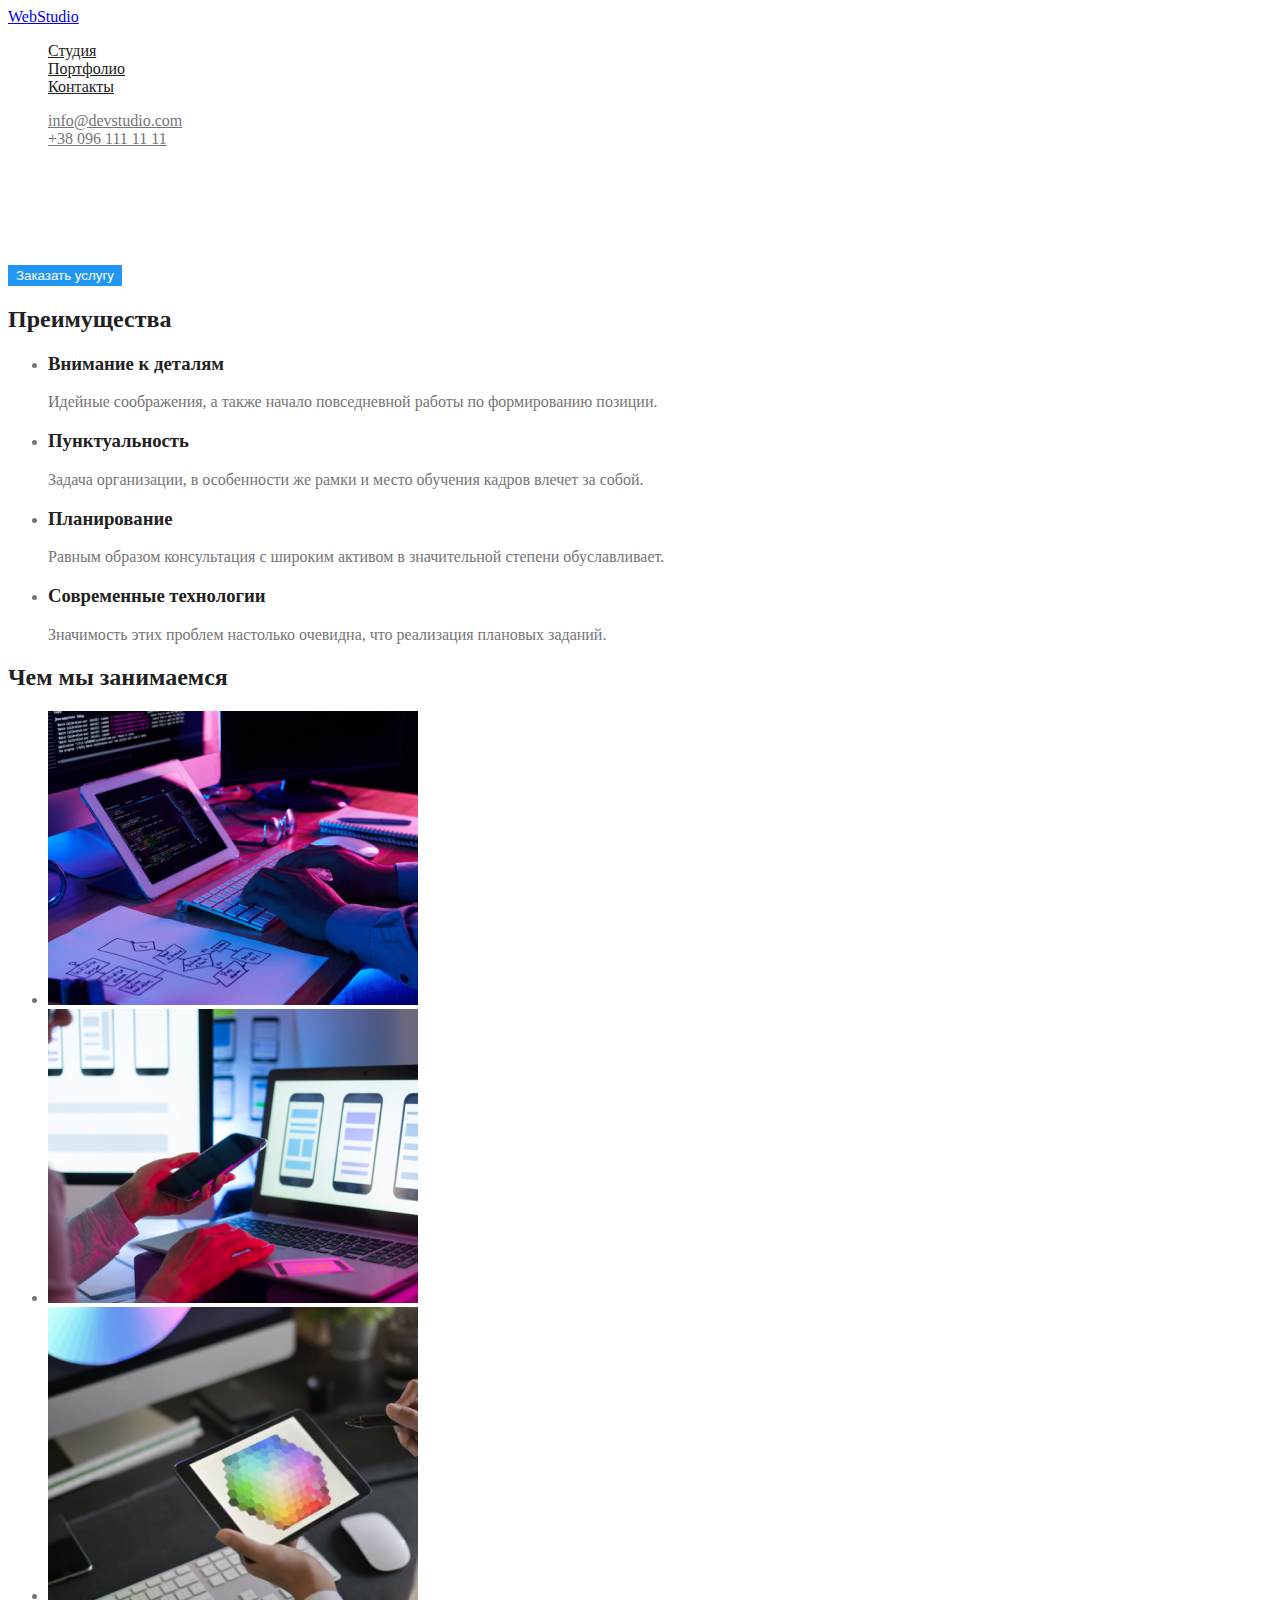
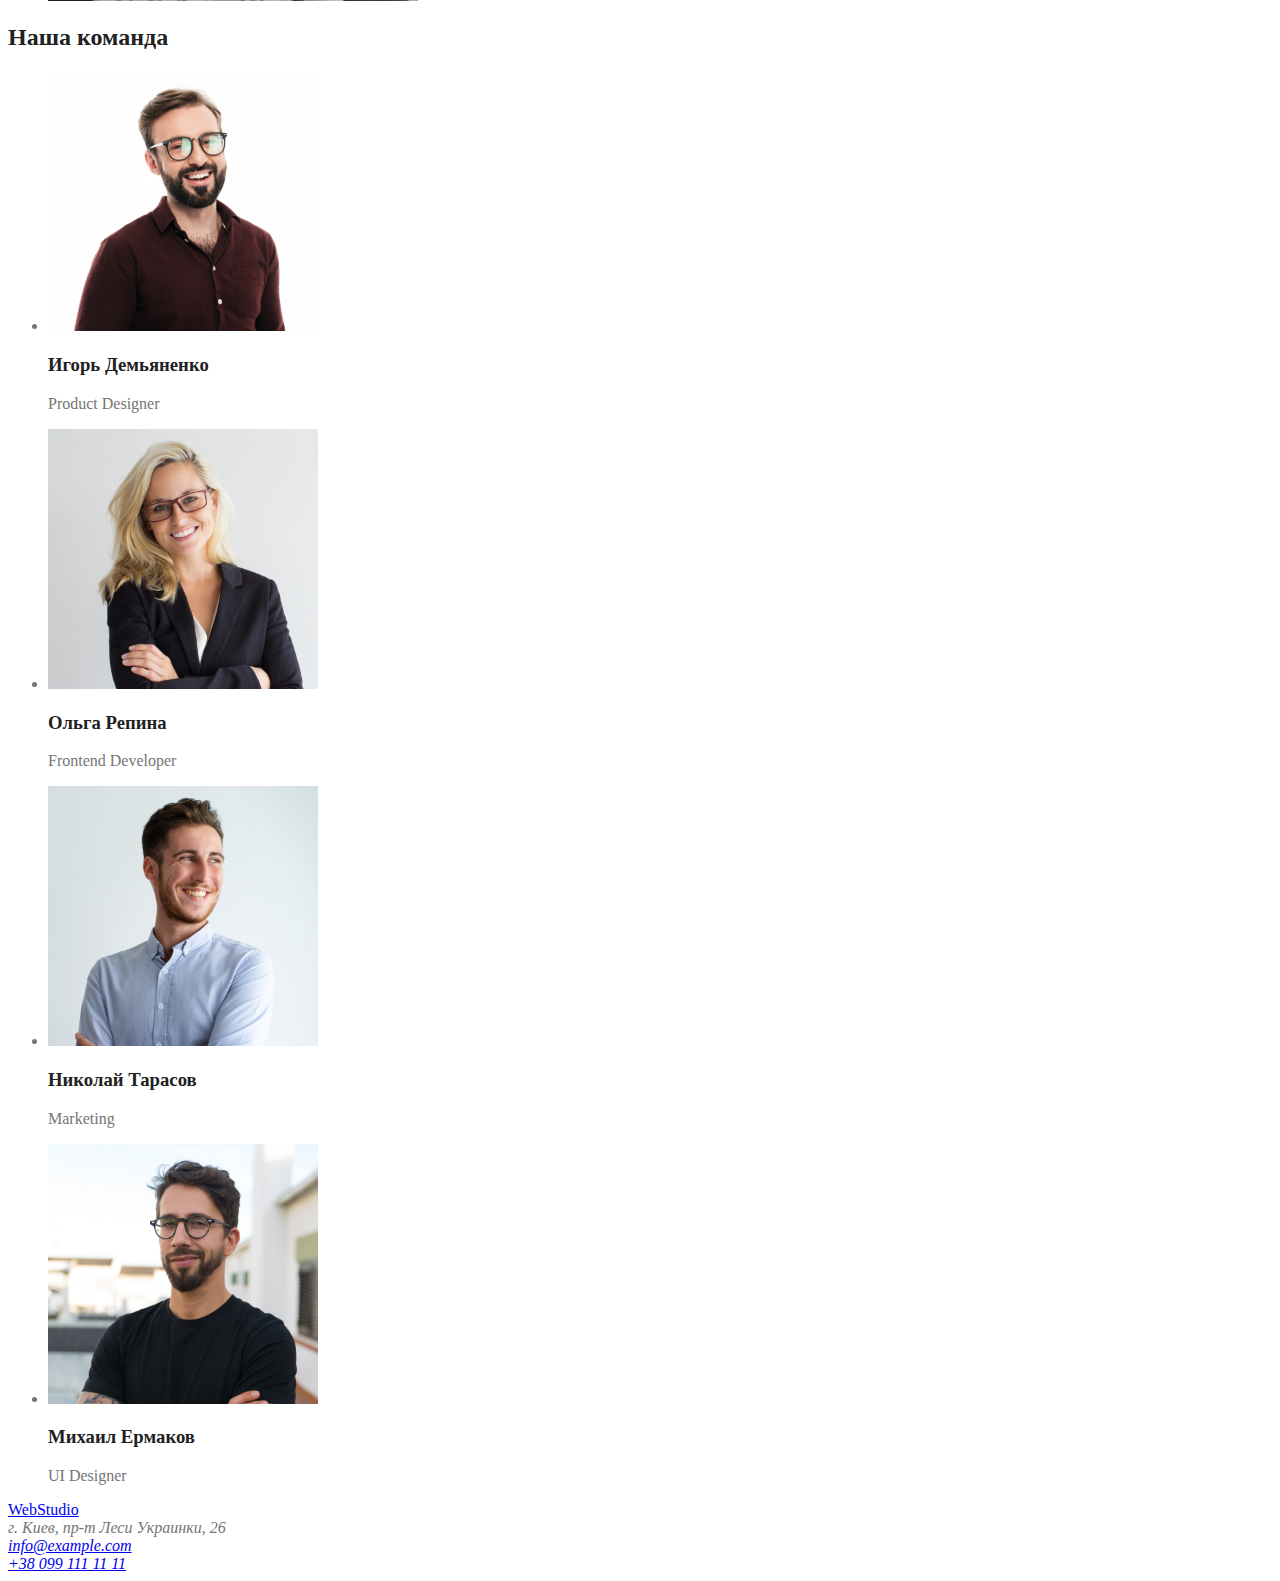
<file: index.html>
<!DOCTYPE html>
<html lang="ru">
  <head>
    <meta charset="UTF-8" />
    <meta name="viewport" content="width=device-width, initial-scale=1.0" />
    <title>Студия</title>
    <link rel="stylesheet" href="./css/styles.css" />
  </head>

  <body class="page">
    <!--Шапка сайта-->
    <header>
      <nav>
        <a href="./studio.html">WebStudio</a>
        <ul class="site-nav list">
          <li><a href="./index.html" class="link">Студия</a></li>
          <li><a href="./portfolio.html" class="link">Портфолио</a></li>
          <li><a href="#contacts" class="link">Контакты</a></li>
        </ul>
      </nav>
      <ul class="site-contacts list">
        <li>
          <a href="mailto:info@devstudio.com" class="link"
            >info@devstudio.com</a
          >
        </li>
        <li><a href="tel:+380961111111" class="link">+38 096 111 11 11</a></li>
      </ul>
    </header>
    <!--Герой-->
    <section class="hero">
      <h1 class="hero-title">
        Эффективные решения <br />
        для вашего бизнеса
      </h1>
      <button type="button" class="button">Заказать услугу</button>
    </section>
    <!--Преимущества-->
    <section class="section">
      <h2 class="section-title">Преимущества</h2>
      <ul class="features">
        <li>
          <h3 class="title">Внимание к деталям</h3>
          <p>
            Идейные соображения, а также начало повседневной работы по
            формированию позиции.
          </p>
        </li>
        <li>
          <h3 class="title">Пунктуальность</h3>
          <p>
            Задача организации, в особенности же рамки и место обучения кадров
            влечет за собой.
          </p>
        </li>
        <li>
          <h3 class="title">Планирование</h3>
          <p>
            Равным образом консультация с широким активом в значительной степени
            обуславливает.
          </p>
        </li>
        <li>
          <h3 class="title">Современные технологии</h3>
          <p>
            Значимость этих проблем настолько очевидна, что реализация плановых
            заданий.
          </p>
        </li>
      </ul>
    </section>
    <!--Чем мы занимаемся-->
    <section class="section">
      <h2 class="section-title">Чем мы занимаемся</h2>
      <ul>
        <li>
          <img
            src="images/box.png"
            width="370"
            height="294"
            alt="Руки набирают код програмирования на клавиатуре"
          />
        </li>
        <li>
          <img
            src="images/boxa.png"
            width="370"
            height="294"
            alt="Девушка держит телефон"
          />
        </li>
        <li>
          <img
            src="images/boxb.png"
            width="370"
            height="294"
            alt="Работа с картинкой на планшете"
          />
        </li>
      </ul>
    </section>
    <!--Наша команда-->
    <section class="section">
      <h2 class="section-title">Наша команда</h2>
      <ul class="personal-name">
        <li>
          <img
            src="images/imgd.png"
            width="270"
            height="260"
            alt="Селфи мудчины в красной рубашке"
          />
          <h3 class="title">Игорь Демьяненко</h3>
          <p>Product Designer</p>
        </li>
        <li>
          <img
            src="images/imga.png"
            width="270"
            height="260"
            alt="Селфи девушки блондинки в очках"
          />
          <h3 class="title">Ольга Репина</h3>
          <p>Frontend Developer</p>
        </li>
        <li>
          <img
            src="images/imgb.png"
            width="270"
            height="260"
            alt="Селфи мужчины в белой рубашке"
          />
          <h3 class="title">Николай Тарасов</h3>
          <p>Marketing</p>
        </li>
        <li>
          <img
            src="images/imgc.png"
            width="270"
            height="260"
            alt="Селфи мужчины в очках и черной футболке"
          />
          <h3 class="title">Михаил Ермаков</h3>
          <p>UI Designer</p>
        </li>
      </ul>
    </section>
    <!--Подвал сайта-->
    <footer>
      <a href="./index.html">WebStudio</a>
      <!--Контактные данные-->
      <address id="contacts">г. Киев, пр-т Леси Украинки, 26</address>
      <address><a href="mailto:info@example.com">info@example.com</a></address>
      <address><a href="tel:+380991111111">+38 099 111 11 11</a></address>
    </footer>
  </body>
</html>
</file>
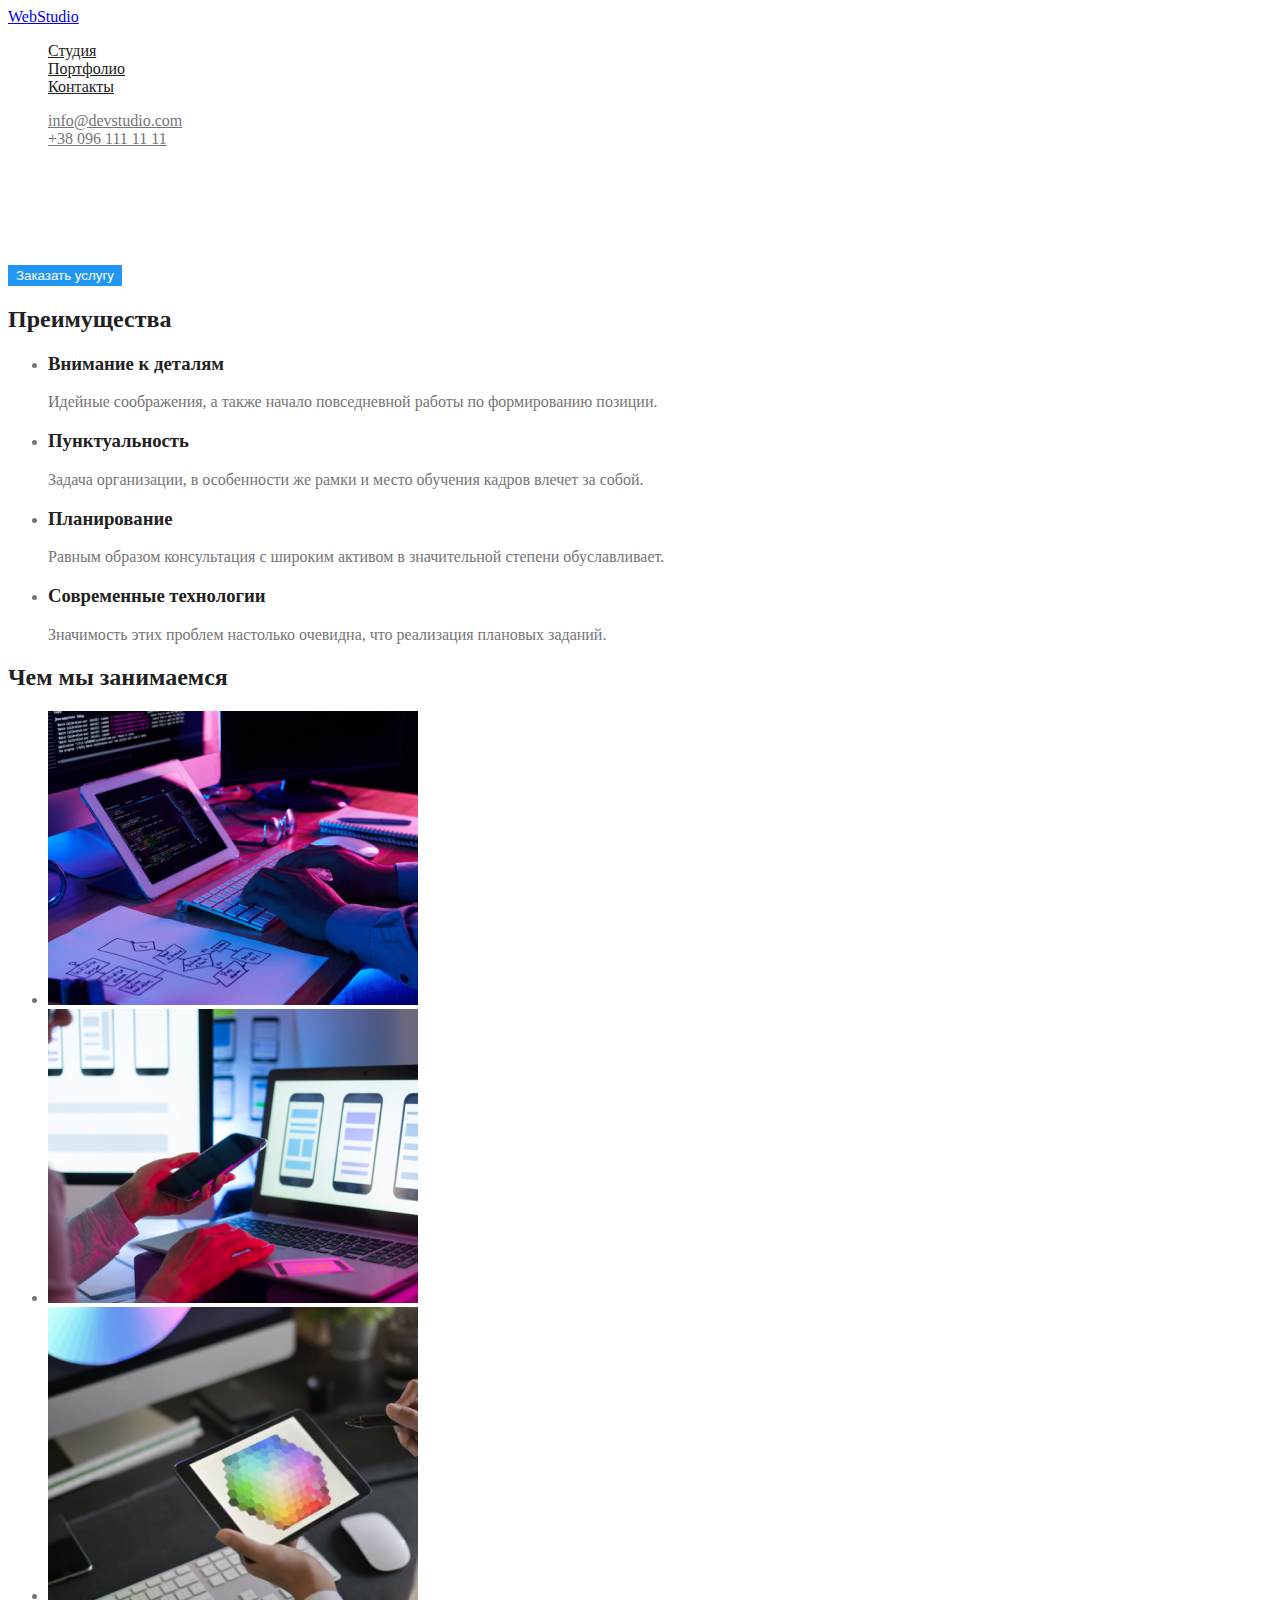
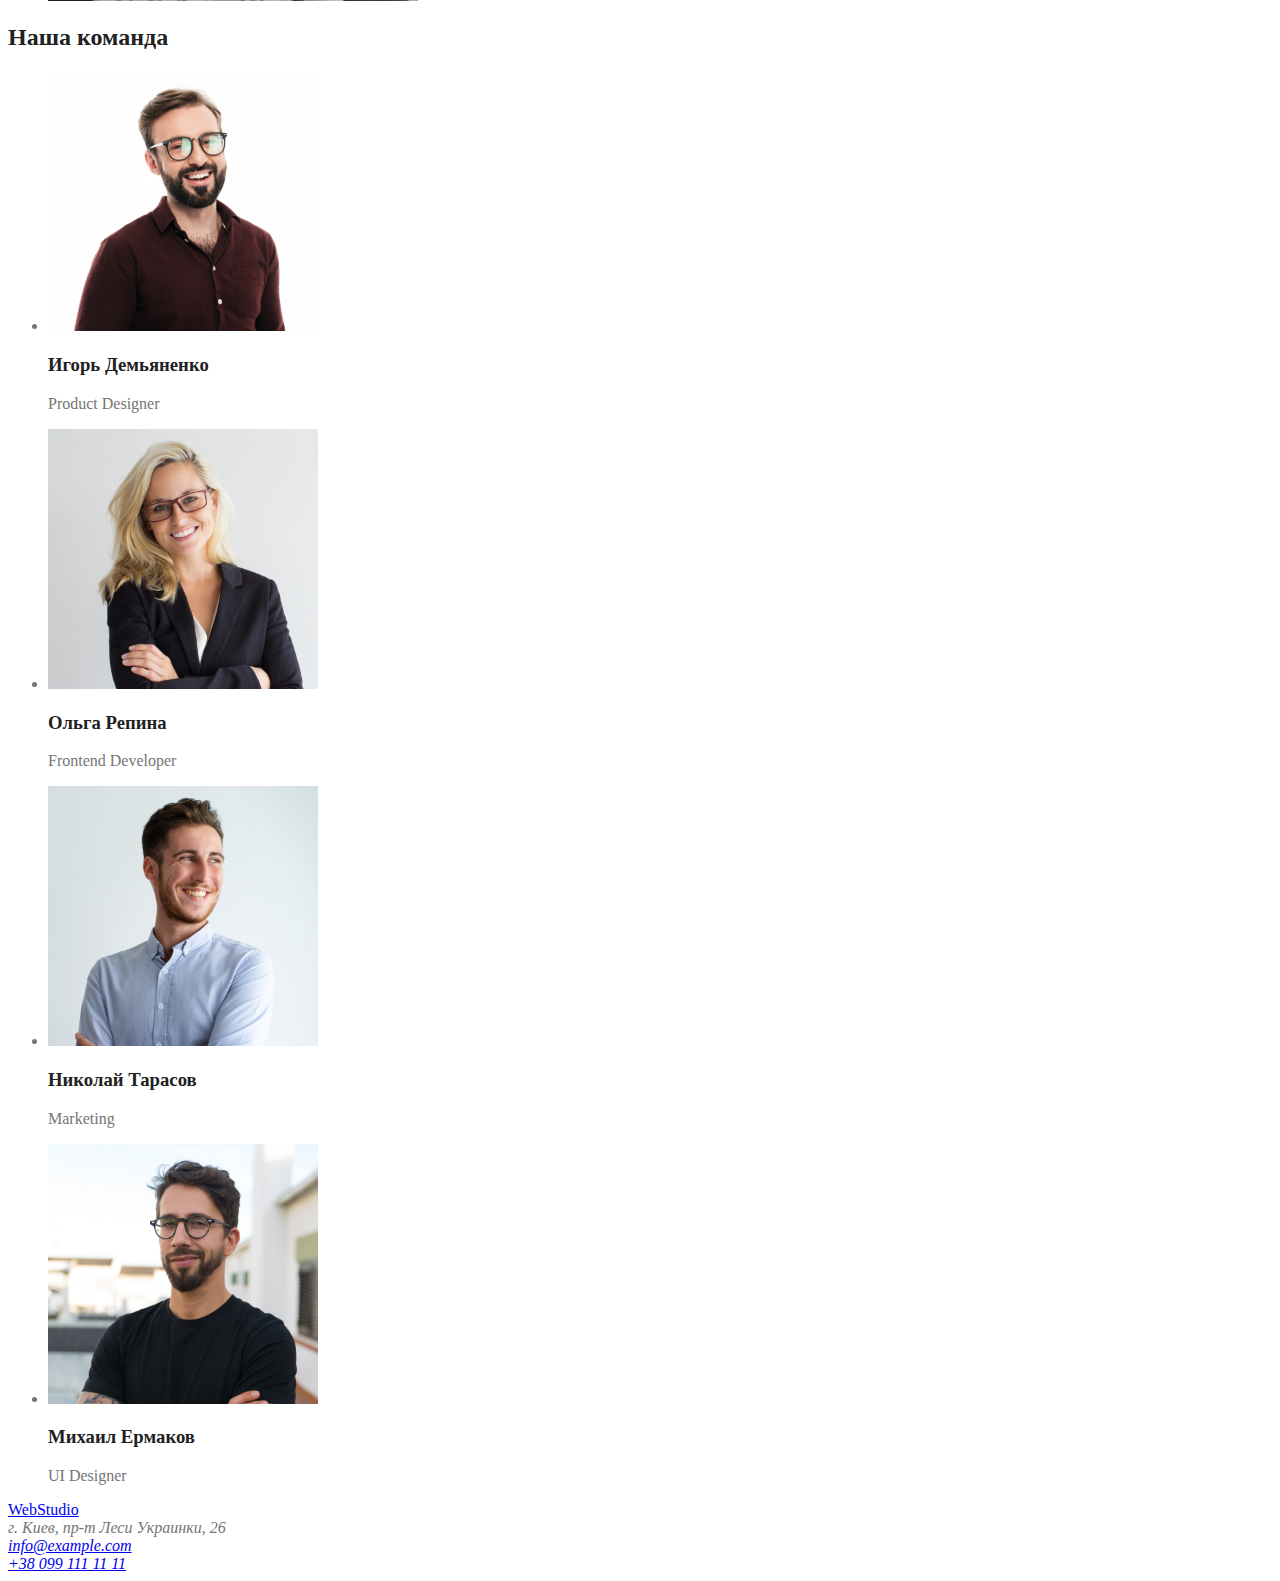
<file: studio.html>
<!DOCTYPE html>
<html lang="ru">
  <head>
    <meta charset="UTF-8" />
    <meta name="viewport" content="width=device-width, initial-scale=1.0" />
    <title>Студия</title>
    <link rel="stylesheet" href="./css/styles.css" />
  </head>

  <body class="page">
    <!--Шапка сайта-->
    <header>
      <nav>
        <a href="./studio.html">WebStudio</a>
        <ul class="site-nav list">
          <li><a href="./studio.html" class="link">Студия</a></li>
          <li><a href="./portfolio.html" class="link">Портфолио</a></li>
          <li><a href="#contacts" class="link">Контакты</a></li>
        </ul>
      </nav>
      <ul class="site-contacts list">
        <li>
          <a href="mailto:info@devstudio.com" class="link"
            >info@devstudio.com</a
          >
        </li>
        <li><a href="tel:+380961111111" class="link">+38 096 111 11 11</a></li>
      </ul>
    </header>
    <!--Герой-->
    <section class="hero">
      <h1 class="hero-title">
        Эффективные решения <br />
        для вашего бизнеса
      </h1>
      <button type="button" class="button">Заказать услугу</button>
    </section>
    <!--Преимущества-->
    <section class="section">
      <h2 class="section-title">Преимущества</h2>
      <ul class="features">
        <li>
          <h3 class="title">Внимание к деталям</h3>
          <p>
            Идейные соображения, а также начало повседневной работы по
            формированию позиции.
          </p>
        </li>
        <li>
          <h3 class="title">Пунктуальность</h3>
          <p>
            Задача организации, в особенности же рамки и место обучения кадров
            влечет за собой.
          </p>
        </li>
        <li>
          <h3 class="title">Планирование</h3>
          <p>
            Равным образом консультация с широким активом в значительной степени
            обуславливает.
          </p>
        </li>
        <li>
          <h3 class="title">Современные технологии</h3>
          <p>
            Значимость этих проблем настолько очевидна, что реализация плановых
            заданий.
          </p>
        </li>
      </ul>
    </section>
    <!--Чем мы занимаемся-->
    <section class="section">
      <h2 class="section-title">Чем мы занимаемся</h2>
      <ul>
        <li>
          <img
            src="images/box.png"
            width="370"
            height="294"
            alt="Руки набирают код програмирования на клавиатуре"
          />
        </li>
        <li>
          <img
            src="images/boxa.png"
            width="370"
            height="294"
            alt="Девушка держит телефон"
          />
        </li>
        <li>
          <img
            src="images/boxb.png"
            width="370"
            height="294"
            alt="Работа с картинкой на планшете"
          />
        </li>
      </ul>
    </section>
    <!--Наша команда-->
    <section class="section">
      <h2 class="section-title">Наша команда</h2>
      <ul class="personal-name">
        <li>
          <img
            src="images/imgd.png"
            width="270"
            height="260"
            alt="Селфи мудчины в красной рубашке"
          />
          <h3 class="title">Игорь Демьяненко</h3>
          <p>Product Designer</p>
        </li>
        <li>
          <img
            src="images/imga.png"
            width="270"
            height="260"
            alt="Селфи девушки блондинки в очках"
          />
          <h3 class="title">Ольга Репина</h3>
          <p>Frontend Developer</p>
        </li>
        <li>
          <img
            src="images/imgb.png"
            width="270"
            height="260"
            alt="Селфи мужчины в белой рубашке"
          />
          <h3 class="title">Николай Тарасов</h3>
          <p>Marketing</p>
        </li>
        <li>
          <img
            src="images/imgc.png"
            width="270"
            height="260"
            alt="Селфи мужчины в очках и черной футболке"
          />
          <h3 class="title">Михаил Ермаков</h3>
          <p>UI Designer</p>
        </li>
      </ul>
    </section>
    <!--Подвал сайта-->
    <footer>
      <a href="./index.html">WebStudio</a>
      <!--Контактные данные-->
      <address id="contacts">г. Киев, пр-т Леси Украинки, 26</address>
      <address><a href="mailto:info@example.com">info@example.com</a></address>
      <address><a href="tel:+380991111111">+38 099 111 11 11</a></address>
    </footer>
  </body>
</html>
</file>
<file: css/styles.css>
:root {
  --primary-text-color: #757575;
  --title-text-color: #212121;
  --accent-text-color: #2196f3;
  --primary-white-color: #ffffff;
}

.page {
  background-color: #ffffff;
  color: var(--primary-text-color);
}

.list {
  list-style: none;
}

/* site nav */
.site-nav .link {
  color: var(--title-text-color);
}
.site-nav .link:hover,
.site-nav .link:focus {
  color: var(--accent-text-color);
}

/* site contacts */
.site-contacts .link {
  color: var(--primary-text-color);
}
.site-contacts .link:hover,
.site-contacts .link:focus {
  color: var(--accent-text-color);
}
/* main */
.hero-title {
  color: var(--primary-white-color);
}
.section-title {
  color: var(--title-text-color);
}

/* features */
.features .title {
  color: var(--title-text-color);
}

/* Our team */
.personal-name .title {
  color: var(--title-text-color);
}

.button {
  color: var(--primary-white-color);
  background-color: var(--accent-text-color);
  border-color: transparent;
}
</file>
